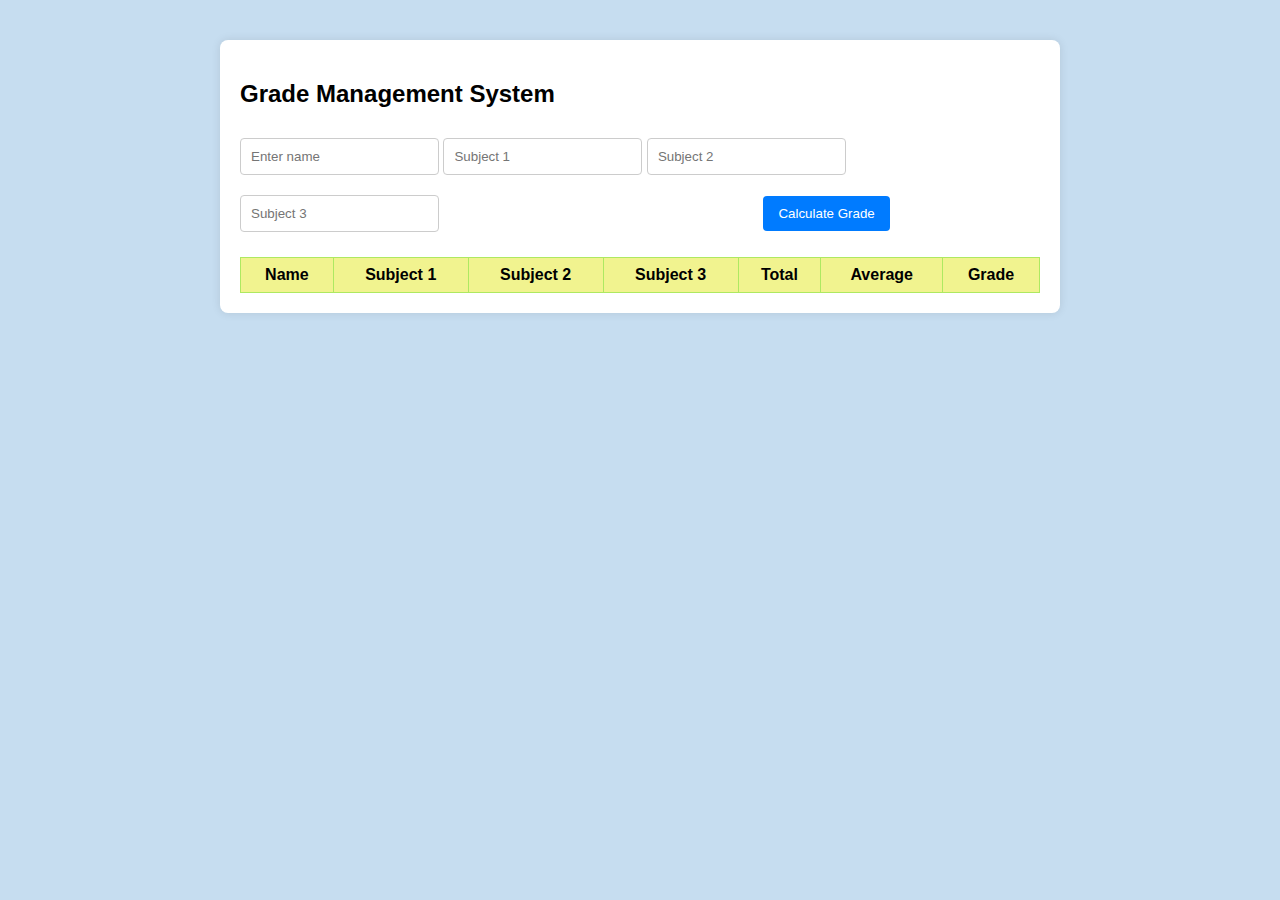
<file: day10/mini-project/index.html>
<!DOCTYPE html>
<html lang="en">
<head>
    <meta charset="UTF-8">
    <meta name="viewport" content="width=device-width, initial-scale=1.0">
    <title>Grade Management System</title>
    <link rel="stylesheet" href="index.css">
</head>
<body>
    <div class="container">
        <h2>Grade Management System</h2>
        <input type="text" id="name" placeholder="Enter name">
        <input type="number" id="m1" placeholder="Subject 1">
        <input type="number" id="m2" placeholder="Subject 2">
        <input type="number" id="m3" placeholder="Subject 3">
        <button onclick="addStudent()">Calculate Grade</button>        
    <table id="gradeTable">
        <thead>
            <tr>
                <th>Name</th>
                <th>Subject 1</th>
                <th>Subject 2</th>
                <th>Subject 3</th>
                <th>Total</th>
                <th>Average</th>
                <th>Grade</th>
            </tr>
        </thead>
        <tbody id="result">
        </tbody>
    </table>
    </div>
    <script src="index.js"></script>
    
</body>
</html>
</file>
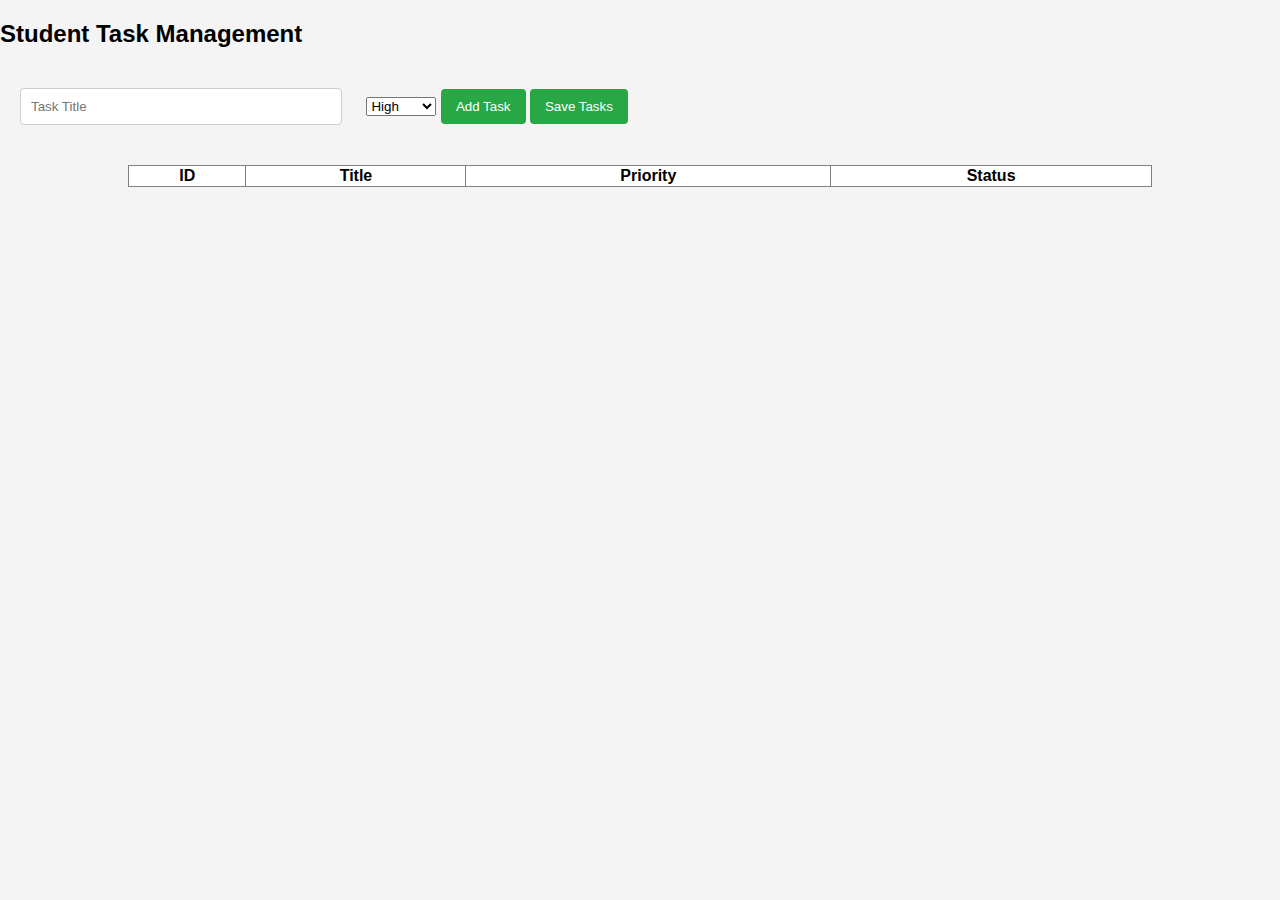
<file: day13/project/index.html>
<!DOCTYPE html>
<html lang="en">
<head>
    <meta charset="UTF-8">
    <meta name="viewport" content="width=device-width, initial-scale=1.0">
    <title>Student Task Management</title>
    <link rel="stylesheet" href="index.css">
</head>
<body>
    <h2>Student Task Management</h2>
    <input type="text" id="title" placeholder="Task Title">
    <select id = "priority">
        <option value="High">High</option>
        <option value="Medium">Medium</option>
        <option value="Low">Low</option>
    </select>

    <button onclick="addTask()">Add Task</button>
    <button onclick="saveTasks()">Save Tasks</button>

    <table border="1" >
        <thead>
            <tr>
                <th>ID </th>
                <th>Title</th>
                <th>Priority</th>
                <th>Status</th>
            </tr>
        </thead>
        <tbody id="taskTable">
            <!-- Task rows will be added here dynamically -->
        </tbody>
    </table>
    <script src="index.js"></script>
</body>
</html>
</file>
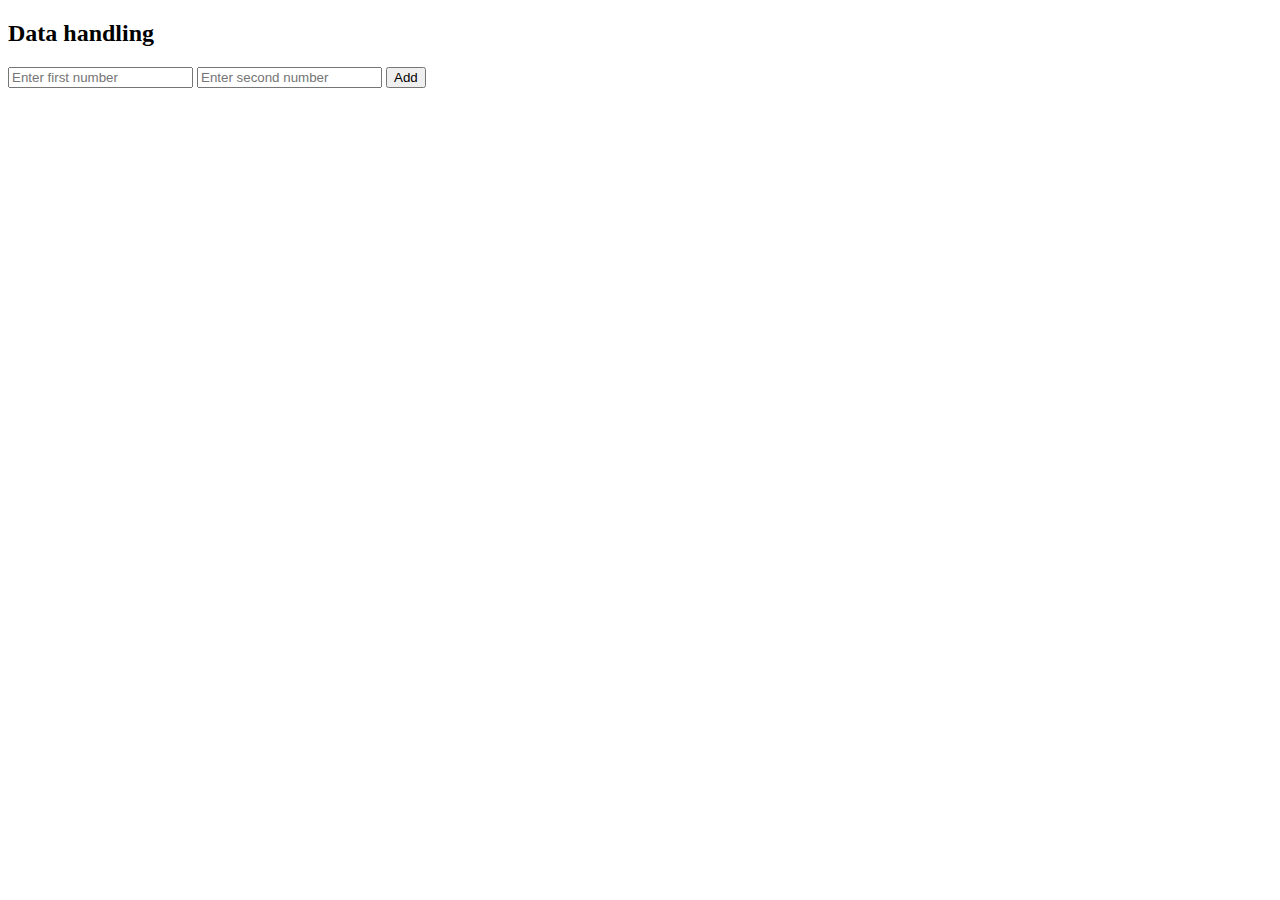
<file: day8/data-handling/index.html>
<!DOCTYPE html>
<html lang="en">
<head>
    <meta charset="UTF-8">
    <meta name="viewport" content="width=device-width, initial-scale=1.0">
    <title>Document</title>
</head>
<body>
    <h2>Data handling</h2>
    <input type="number" id="num1" placeholder="Enter first number">
    <input type="number" id="num2" placeholder="Enter second number">
    <button onclick="calculate()">Add</button>

    <p id="result"></p>
    <script src="index.js"></script>
</body>
</html>
</file>
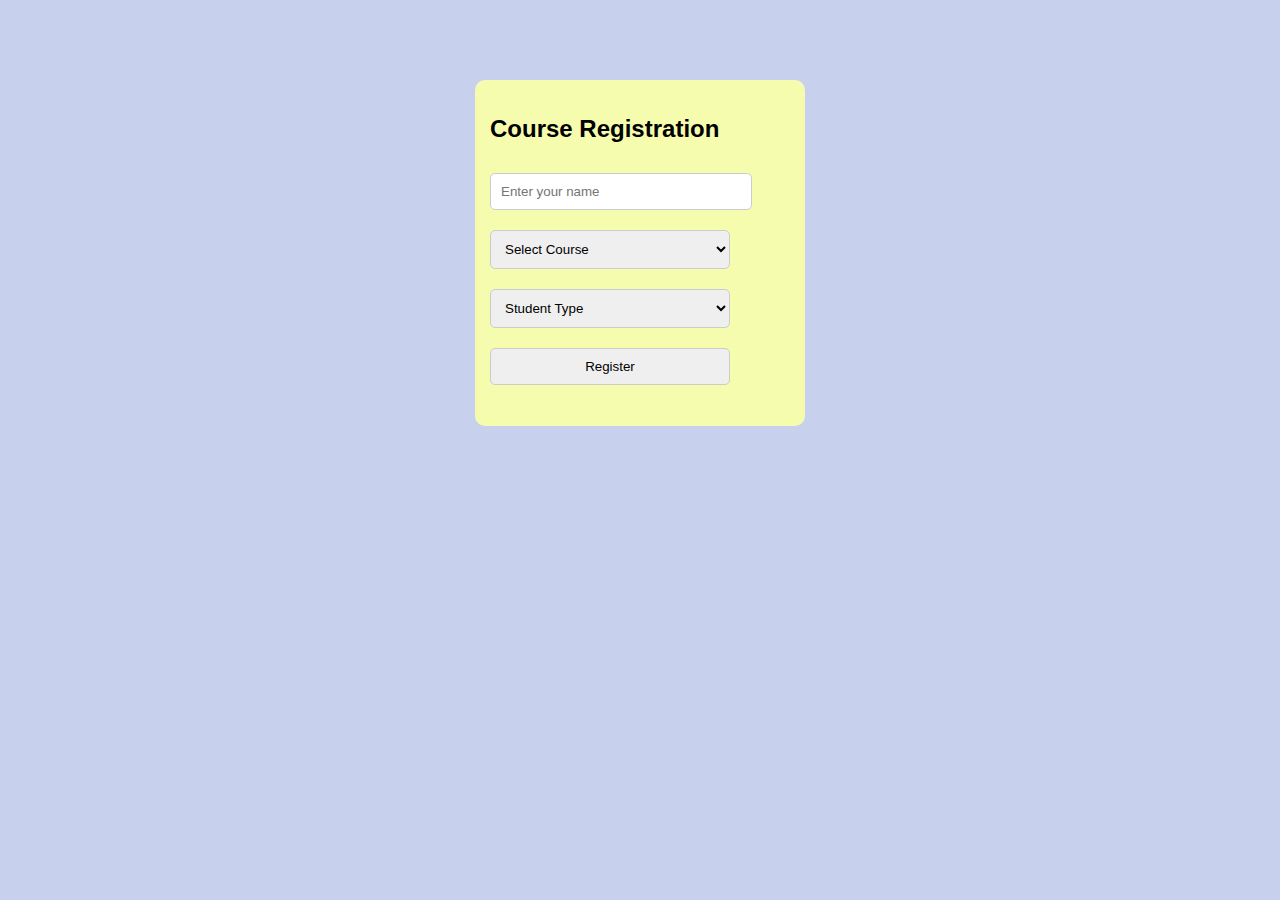
<file: day8/mini-project/index.html>
<!DOCTYPE html>
<html lang="en">
<head>
    <meta charset="UTF-8">
    <meta name="viewport" content="width=device-width, initial-scale=1.0">
    <title>Courses</title>
    <link rel="stylesheet" href="index.css">
</head>
<body>
    <div class="card">
    <h2>Course Registration</h2>
    <input type="text" id="name" placeholder="Enter your name">

    <select id="course">
        <option value="">Select Course</option>
        <option value="frontend">Frontend</option>
        <option value="backend">Backend</option>
        <option value="fullstack">Fullstack</option>
    </select>

    <select id="type">
        <option value="">Student Type</option>
        <option value="student">Student</option>
        <option value="professional">Working Professional</option>
    </select>
    <button onclick="register()">Register</button>

    <p id="output"></p>
    </div>
        <script src="index.js"></script>
</body>
</html>
</file>
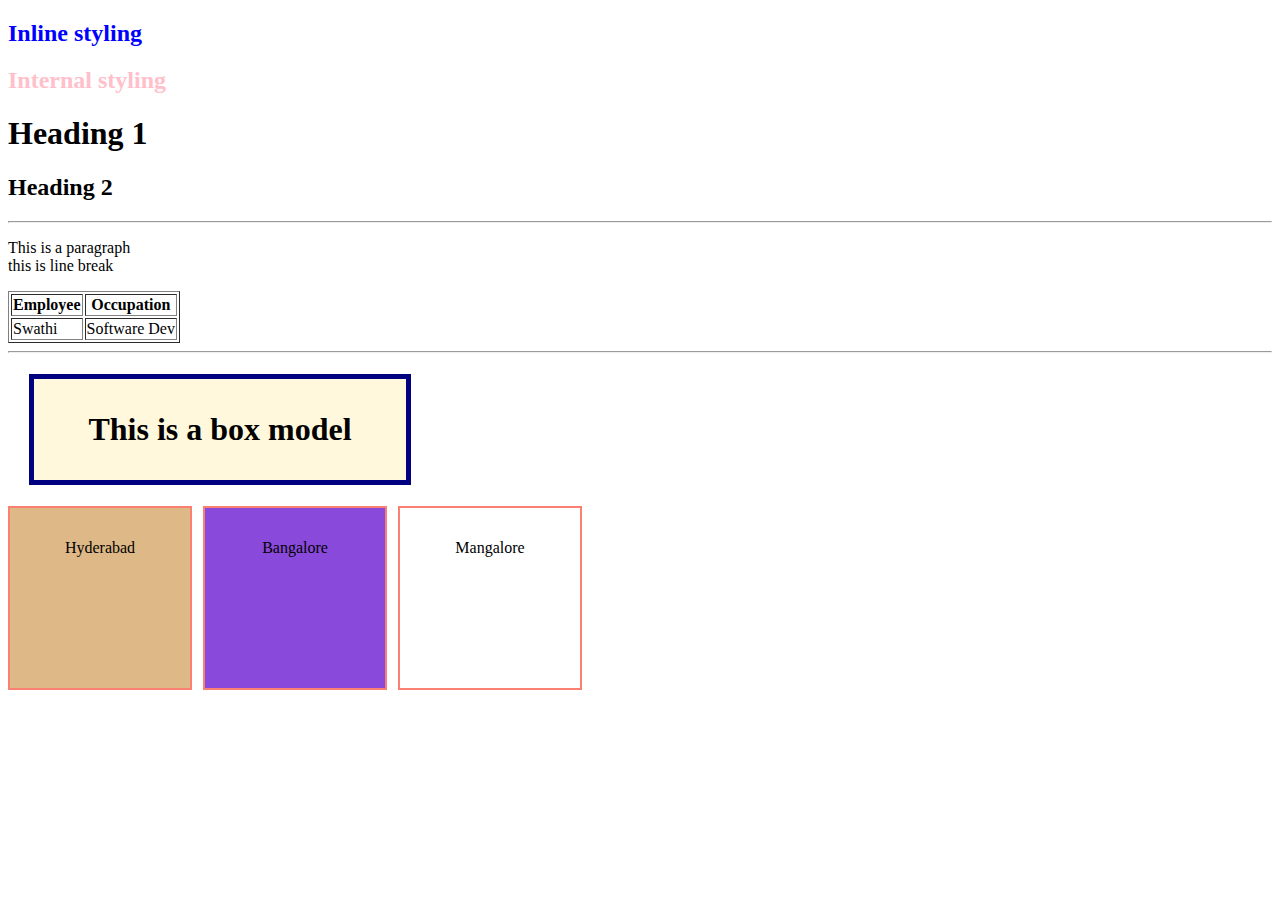
<file: day1/home.html>
<!DOCTYPE html>
<html lang="en">
<head>
    <meta charset="UTF-8" />
    <meta name="viewport" content="width=device-width, initial-scale=1.0" />
    <meta name="description" content="Base HTML template with headers" />
    <title>Document</title>
    <link rel ="stylesheet" href="home.css">
    <link rel="stylesheet" href="style.css">
    <style>
        .heading{
            color: pink;
        }
    </style>
</head>
<body>
    <div>
        <h2 style="color: blue;"> Inline styling</h2>
        <h2 class="heading">Internal styling</h2>
    </div>
    <div>
        <h1> Heading 1 </h1>
        <h2> Heading 2 </h2>
    </div>
    <hr>
    <p> This is a paragraph <br>this is line break</p>
</body>
<table border="1" >
    <tr> 
        <th rowspan="1">Employee</th>
        <th colspan="1"> Occupation</th>
    </tr>
    <tr>
        <td>Swathi</td>
        <td>Software Dev</td>
    </tr>
</table>
<hr>
<div class="box">
    <h1> This is a box model <h1>
</div>

<div class="flexbox-container">
    <div> Hyderabad </div>
    <div> Bangalore </div>
    <div> Mangalore </div>
</div>
</html>
</file>
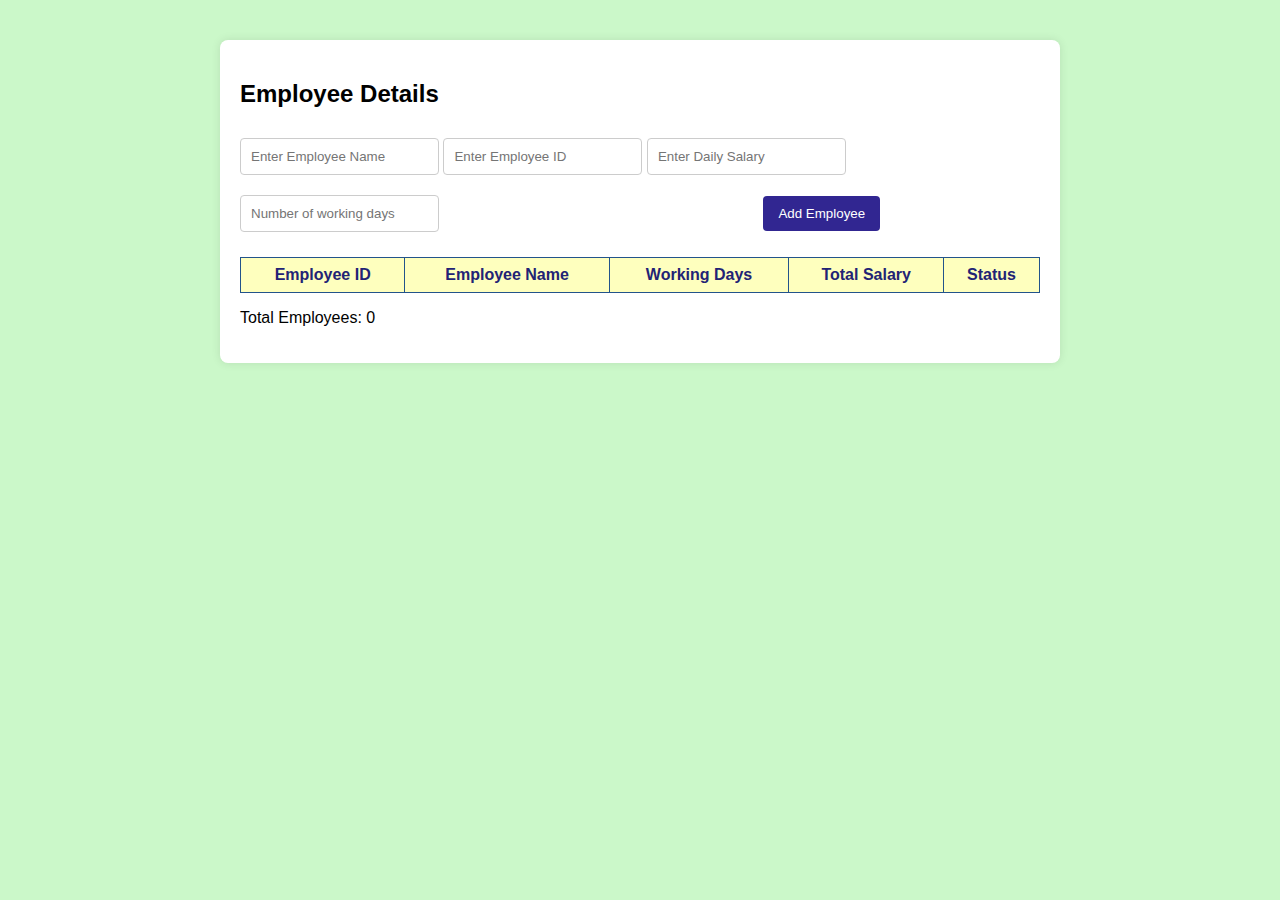
<file: day11/employee.html>
<!DOCTYPE html>
<html lang="en">
<head>
    <meta charset="UTF-8">
    <meta name="viewport" content="width=device-width, initial-scale=1.0">
    <title>Employee Management System</title>
    <link rel="stylesheet" href="employee.css">
</head>
<body>
    <div class ="container">
        <h2>Employee Details</h2>
        <input type="text" id="empName" placeholder="Enter Employee Name">
        <input type="text" id="empId" placeholder="Enter Employee ID">
        <input type="number" id="empDailySalary" placeholder="Enter Daily Salary">
        <input type="number" id="empWorkingDays" placeholder="Number of working days">
        <button onclick="addEmployee()">Add Employee</button>
        <table id="employeeTable">
        <thead>
            <tr>
                <th>Employee ID</th>
                <th>Employee Name</th>
                <th>Working Days</th>
                <th>Total Salary</th>
                <th>Status</th>
            </tr>
        </thead>
        <tbody id="result" class="result-body">
        </tbody>
        </table>
    <p> Total Employees: <span id="totalEmployees">0</span></p>
    </div>
    <script src="employee.js"></script>
</body>
</html>
</file>
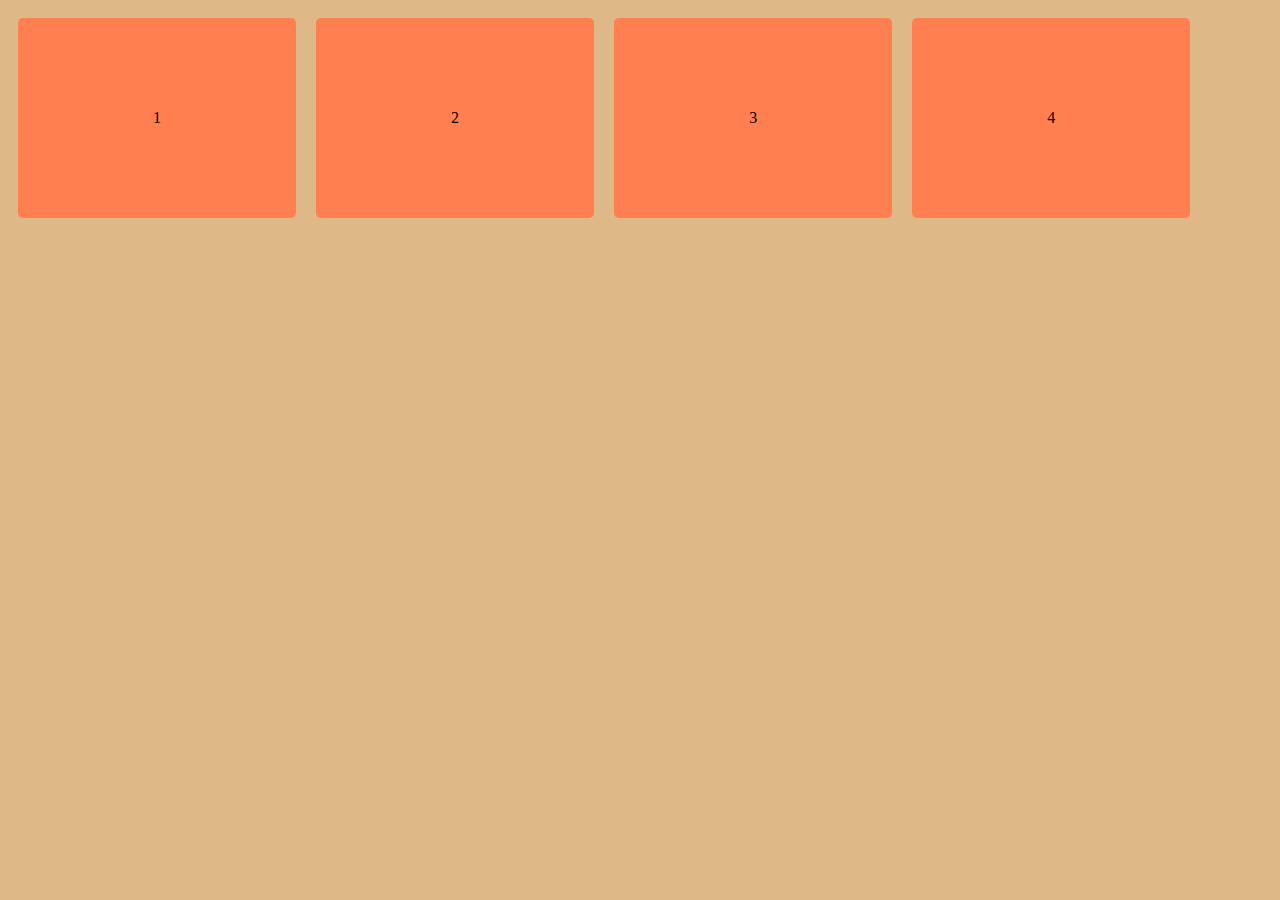
<file: day5/media.html>
<!DOCTYPE html>
<html lang="en">
<head>
    <meta charset="UTF-8">
    <meta name="viewport" content="width=device-width, initial-scale=1.0">
    <link rel="stylesheet" href="media.css">
    <title>Document</title>
</head>
<body>
    <div class="media">        
        <div>1</div>
        <div>2</div>
        <div>3</div>
        <div>4</div>
    </div>
</body>
</html>
</file>
<file: day10/mini-project/index.css>
body{
    font-family: Arial, sans-serif;
    background-color: #c6ddf0;
    margin: 15px;
    padding: 25px;
}

.container  {
    max-width: 800px;
    margin: auto;
    background-color: #ffffff;
    padding: 20px;
    border-radius: 8px;
    box-shadow: 0 0 10px rgba(0, 0, 0, 0.1);
}

input{
    padding: 10px;
    margin: 10px 0;
    border: 1px solid #ccc;
    border-radius: 4px;
}

button{
    padding: 10px 15px;
    background-color: #007BFF;
    color: white;
    border: none;
    border-radius: 4px;
    cursor: pointer;
    margin-left: 40%;
}

table {
    width: 100%;
    border-collapse: collapse;
    border: 1px solid #b8c3e9;
    margin-top: 15px;
}

th, td {
    border: 1px solid #aee961;
    padding: 8px;
    text-align: center;
}
th {
    background-color: #f1f38f;
    font-family:Arial, Helvetica, sans-serif;
}
</file>
<file: day13/project/index.css>
body {
    font-family: Arial, sans-serif;
    margin: 0;
    padding: 0;
    background-color: #f4f4f4;
    }

input[type="text"] {
    width: 300px;
    padding: 10px;
    margin: 20px;
    border: 1px solid #ccc;
    border-radius: 4px;
    }   

button {
    padding: 10px 15px;
    background-color: #28a745;
    color: white;   
    border: none;
    border-radius: 4px;
    cursor: pointer;
    }

.th, .td {
    padding: 10px;
    border: 1px solid #ddd;
    text-align: center;
    }

tr{
    text-align: center;
}

table {
    border-collapse: collapse;
    width: 80%;
    margin: 20px auto;  
    background-color: white;
    }

.High{
        color: red;
    }
.Medium{
        color: orange;
    }
.Low{
        color: green;
    }
</file>
<file: day8/mini-project/index.css>
body{
    font-family: Arial, sans-serif;
    background-color: #c7d1ee;
}

.card{
    width: 300px;
    margin: 80px auto;
    padding: 15px;
    background-color: #f6fcad;
    border-radius: 10px;
}

input, select, button{
    width: 80%;
    padding: 10px;
    margin: 10px 0;
    border: 1px solid #ccc;
    border-radius: 5px;
}
</file>
<file: day1/home.css>
.head1{
    color: purple;
}
</file>
<file: day1/style.css>
.box{
    width: 350px;
    margin: 21px;
    border: 5px solid navy;
    padding: 11px;
    background-color: cornsilk;
    text-align-last: center;
}

.flexbox-container{
    display: flex;
    gap: 11px;
}

.flexbox-container div{
    border: 2px solid salmon;
    padding: 15px;
    height: 150px;
    width: 150px;
    text-align: center;
    line-height: 50px;
}

.flexbox-container div:nth-child(1){
    background-color: burlywood;
}

.flexbox-container div:nth-child(2){
    background-color: yellowgreen;
}

.flexbox-container div:nth-child(2){
    background-color: rgb(137, 74, 219);
}
</file>
<file: day11/employee.css>
body{
    font-family: Arial, sans-serif;
    background-color: #cbf8c9;
    margin: 15px;
    padding: 25px;
}

.container  {
    max-width: 800px;
    margin: auto;
    background-color: #ffffff;
    padding: 20px;
    border-radius: 8px;
    box-shadow: 0 0 10px rgba(0, 0, 0, 0.1);
}

input{
    padding: 10px;
    margin: 10px 0;
    border: 1px solid #ccc;
    border-radius: 4px;
}

button{
    padding: 10px 15px;
    background-color: #312691;
    color: white;
    border: none;
    border-radius: 4px;
    cursor: pointer;
    margin-left: 40%;
}

table {
    width: 100%;
    border-collapse: collapse;
    border: 1px solid #b8c3e9;
    margin-top: 15px;
}

th, td {
    border: 1px solid #22538b;
    padding: 8px;
    text-align: center;
}
th {
    background-color: #feffbe;
    font-size: 16px;
    color: #222375;
    font-family: Arial, sans-serif;
}

.result-body {
    background-color: #f9f9f9;
    font-family: 'Verdana, sans-serif';
}


/* Highlight employees with low attendance. */
tr.low-attendance,
.low-attendance {
    background-color: #ffe6e6;
    color: #b30000;
}
</file>
<file: day5/media.css>
body{
    background-color: burlywood;
}

.media {
    display: flex;
}

.media div{
    height: 200px;
    width: 22%;
    background-color: coral;
    margin: 10px;
    border-radius: 5px;
    text-align: center;
    line-height: 200px;
}


/* tablet */
@media (min-width: 601px) and (max-width: 900px) {
    body {
        background-color: lightblue;
    }

    .media {
        flex-wrap: wrap;
        justify-content: center;
    }
}

/* mobile */
@media (max-width: 600px) {
    body {
        background-color: lightpink;
    }

    .media {
        flex-direction: column;
        align-items: center;
    }
}
</file>
